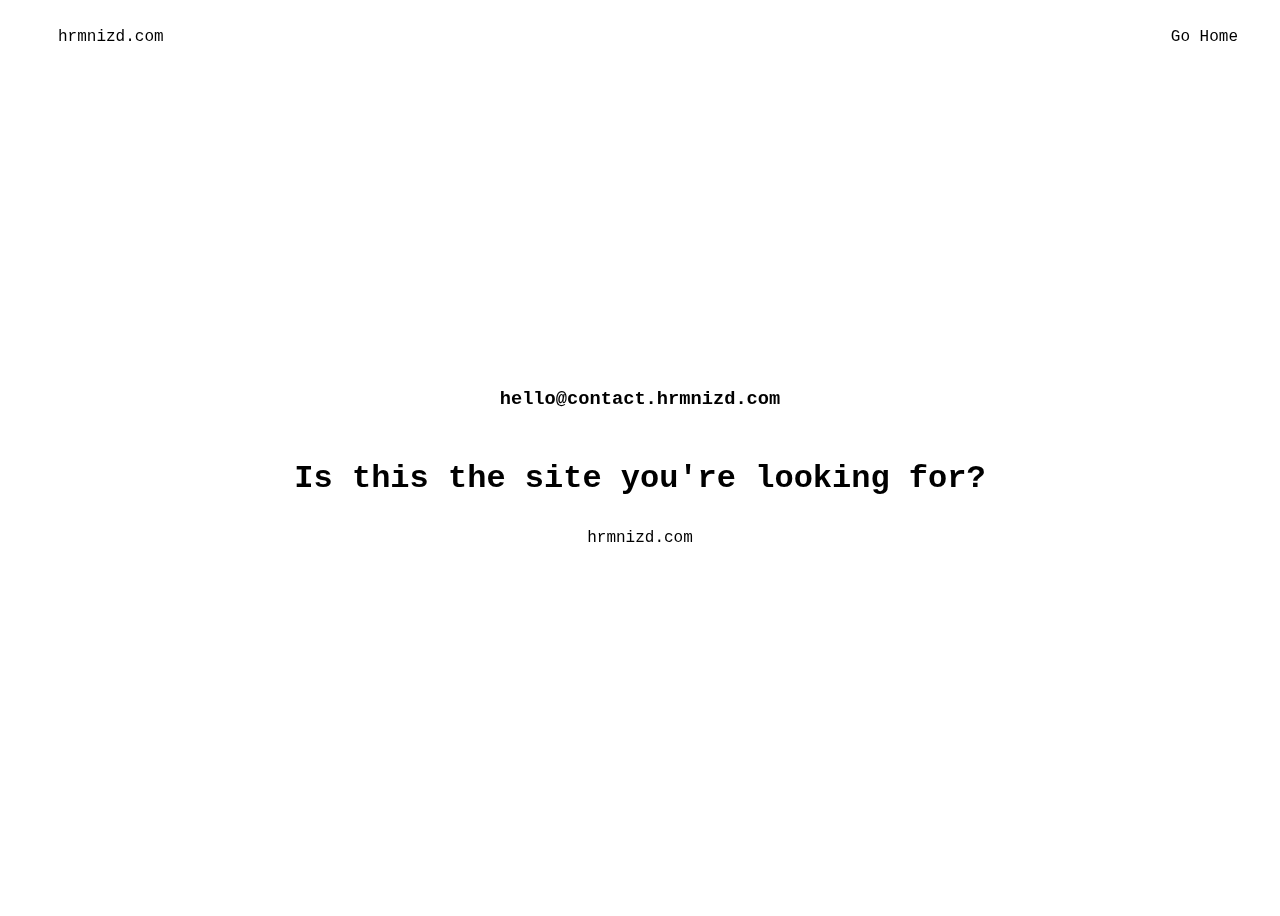
<file: index.html>
<!DOCTYPE html>
<html lang="en">
<head>
    <meta charset="UTF-8">
    <meta name="viewport" content="width=device-width, initial-scale=1.0">
    <link rel="stylesheet" href="css/global.css">
    <title>hrmnizd mail</title>
</head>
<body>
    <header class="global-header">
        <div class="logo">
            <a href="https://hrmnizd.com">hrmnizd.com</a>
        </div>
        <div class="nav">
            <a href="https://hrmnizd.com">Go Home</a>
        </div>
    </header>
    <section class="global-section">
        <div class="center-card">
            <h3>hello@contact.hrmnizd.com</h3>
            <h1>Is this the site you're looking for?</h1>
            <a href="https://hrmnizd.com">hrmnizd.com</a>
        </div>
    </section>
    <footer></footer>
</body>
</html>
</file>
<file: css/global.css>
* {
    box-sizing: border-box;
    padding: 0;

    color: #000;
    text-decoration: inherit;

    font-family: 'Courier New', Courier, monospace, Arial, Helvetica, sans-serif;
}

.global-header {
    width: 100%;
    height: auto;
    padding: 20px 50px;

    display: flex;
    align-items: center;
    justify-content: center;

    position: fixed;

    .logo {
        width: 100%;
        display: flex;

        justify-content: flex-start;
    }

    .nav {
        width: 100%;
        display: flex;

        justify-content: flex-end;
    }
}

.global-section {
    width: 100%;
    height: 100vh;
    max-height: 100vh;

    display: flex;
    align-items: center;
    justify-content: center;
}

.center-card {
    width: auto;
    height: auto;

    padding: 3rem;

    background: rgba( 255, 255, 255, 0.25 );
    backdrop-filter: blur( 9px );
    -webkit-backdrop-filter: blur( 9px );
    border-radius: 10px;

    display: flex;
    flex-direction: column;
    align-items: center;
    gap: 10px;

}
</file>
